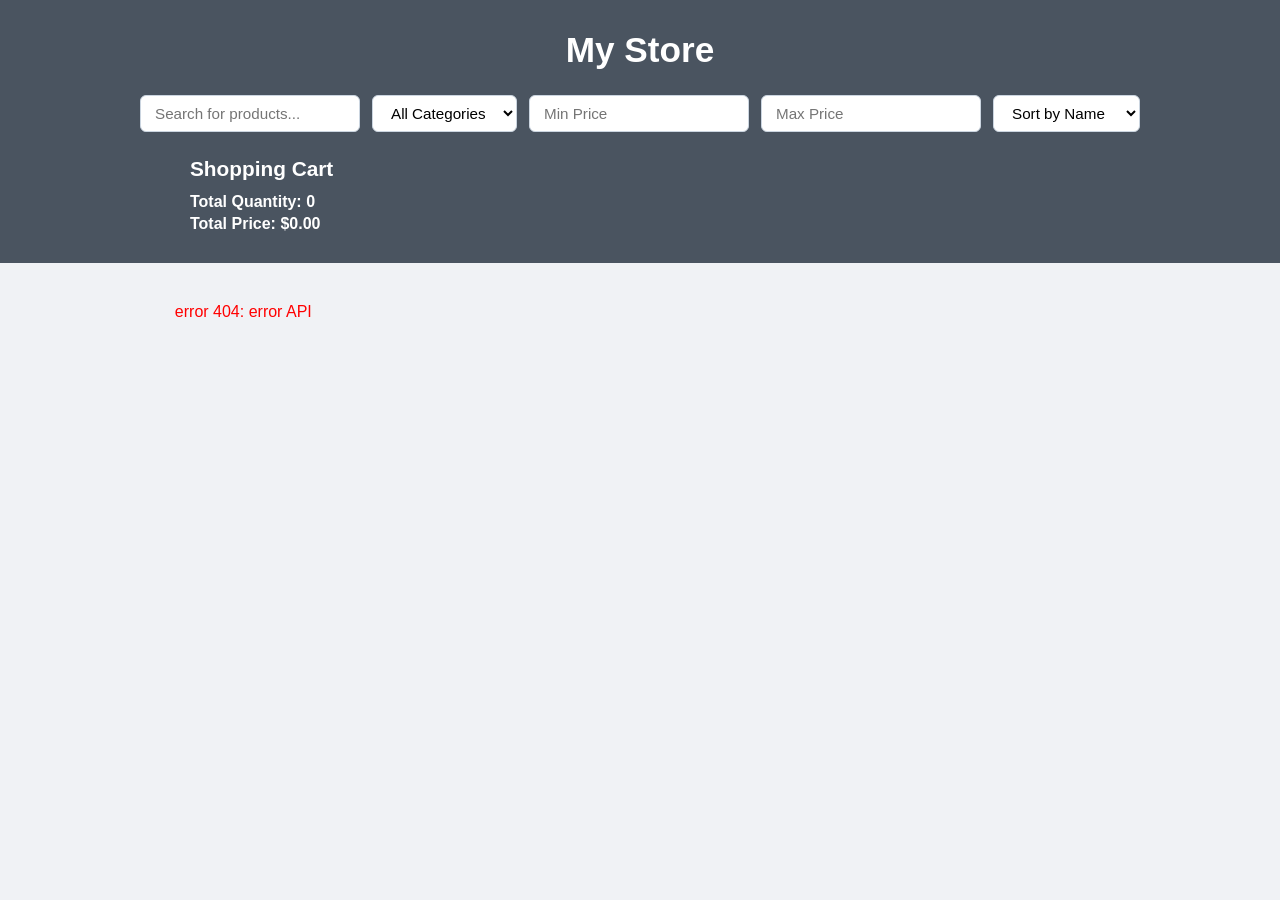
<file: index.html>
<!doctype html>
<html lang="en">
  <head>
    <meta charset="UTF-8" />
    <meta name="viewport" content="width=device-width, initial-scale=1.0" />
    <title>My Store</title>
    <link rel="stylesheet" href="style.css" />
  </head>
  <body>
    <header class="top-section">
      <h1 class="store-title">My Store</h1>

      <div class="controls-container">
        <input
          type="text"
          id="searchInput"
          placeholder="Search for products..."
        />

        <select id="categorySelect">
          <option value="all">All Categories</option>
        </select>

        <input
          type="number"
          id="minPriceInput"
          placeholder="Min Price"
          min="0"
        />
        <input
          type="number"
          id="maxPriceInput"
          placeholder="Max Price"
          min="0"
        />

        <select id="sortSelect">
          <option value="name">Sort by Name</option>
          <option value="price">Sort by Price</option>
          <option value="rating">Sort by Rating</option>
        </select>
      </div>

      <div class="cart-section">
        <h2>Shopping Cart</h2>
        <ul id="cartItemsList"></ul>
        <div class="cart-summary">
          <p>Total Quantity: <span id="totalQuantity">0</span></p>
          <p>Total Price: $<span id="totalPrice">0.00</span></p>
        </div>
      </div>
    </header>

    <main>
      <div class="products-container" id="productsContainer"></div>

      <div class="pagination-container" id="paginationContainer"></div>
    </main>

    <script src="script.js"></script>
  </body>
</html>
</file>
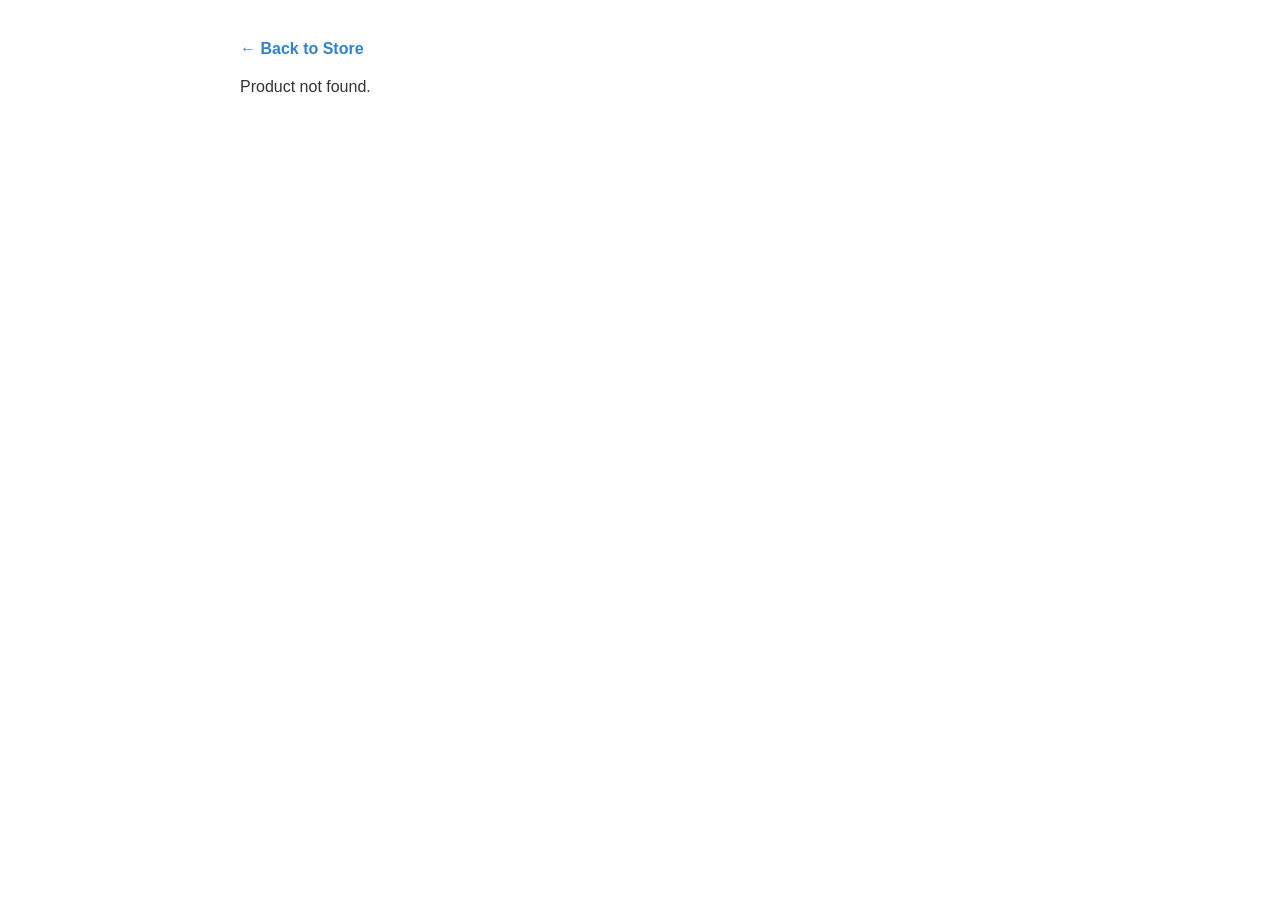
<file: details.html>
<!DOCTYPE html>
<html lang="en">
<head>
  <meta charset="UTF-8" />
  <meta name="viewport" content="width=device-width, initial-scale=1.0" />
  <title>Product Details</title>
  <link rel="stylesheet" href="style.css" />
</head>
<body class="details-body">

  <div class="details-nav">
    <a href="index.html" class="back-link">&larr; Back to Store</a>
  </div>

  <div class="details-card" id="detailsCard">
    <p>Loading product details...</p>
  </div>

  <script>
    const urlParams = new URLSearchParams(window.location.search);
    const productId = urlParams.get('id');
    const container = document.getElementById('detailsCard');

    if (!productId) {
      container.innerHTML = '<p>Product not found.</p>';
    } else {
      fetch(`https://fakestoreapi.com/products/${productId}`)
        .then(res => res.json())
        .then(product => {
          container.innerHTML = `
            <div class="details-image-box">
              <img src="${product.image}" alt="${product.title}" />
            </div>
            <div class="details-info-box">
              <h2>${product.title}</h2>
              <p class="details-desc">${product.description}</p>
              <p class="details-meta"><strong>Category:</strong> ${product.category}</p>
              <p class="details-meta"><strong>Price:</strong> $${product.price.toFixed(2)}</p>
              <p class="details-meta"><strong>Rating:</strong> ${product.rating?.rate || 0} (${product.rating?.count || 0} reviews)</p>
            </div>
          `;
        })
        .catch(err => {
          console.error(err);
          container.innerHTML = '<p>Failed to load product details.</p>';
        });
    }
  </script>
</body>
</html>
</file>
<file: style.css>
* {
  margin: 0;
  padding: 0;
  box-sizing: border-box;
  font-family: Arial, sans-serif;
}

body {
  background-color: #f0f2f5;
  color: #333;
}


.top-section {
  background-color: #4a5460; 
  color: #ffffff;
  padding: 30px 40px;
}

.store-title {
  text-align: center;
  font-size: 2.2rem;
  font-weight: 700;
  margin-bottom: 25px;
}

.controls-container {
  display: flex;
  flex-wrap: wrap;
  gap: 12px;
  justify-content: center;
  margin-bottom: 25px;
}

.controls-container input,
.controls-container select {
  padding: 8px 14px;
  border-radius: 6px;
  border: 1px solid #cbd5e0;
  outline: none;
  font-size: 0.95rem;
  background-color: #ffffff;
}

/* Shopping Cart */
.cart-section {
  max-width: 900px;
  margin: 0 auto;
}

.cart-section h2 {
  font-size: 1.3rem;
  margin-bottom: 12px;
}

#cartItemsList {
  list-style-type: disc;
  padding-left: 25px;
  margin-bottom: 12px;
}

#cartItemsList li {
  margin-bottom: 8px;
  font-size: 0.95rem;
}

.remove-btn {
  background-color: #ffffff;
  color: #333;
  border: 1px solid #a0aec0;
  border-radius: 4px;
  padding: 2px 8px;
  margin-left: 8px;
  font-size: 0.85rem;
  cursor: pointer;
}

.remove-btn:hover {
  background-color: #e53e3e;
  color: white;
  border-color: #e53e3e;
}

.cart-summary p {
  font-weight: bold;
  font-size: 1rem;
  margin-top: 4px;
}

/* Products Grid */
.products-container {
  max-width: 1200px;
  margin: 40px auto 20px;
  padding: 0 20px;
  display: grid;
  grid-template-columns: repeat(auto-fill, minmax(280px, 1fr));
  gap: 30px;
}

.product-card {
  background-color: #f7f9fa;
  border: 1px solid #e2e8f0;
  border-radius: 8px;
  padding: 25px 20px;
  display: flex;
  flex-direction: column;
  align-items: center;
  text-align: center;
  justify-content: space-between;
}

.product-card img {
  width: 100%;
  height: 240px;
  object-fit: contain;
  margin-bottom: 20px;
}

.product-title {
  font-size: 1rem;
  font-weight: 500;
  margin-bottom: 10px;
  min-height: 44px;
  display: -webkit-box;
  -webkit-line-clamp: 2;
  -webkit-box-orient: vertical;
  overflow: hidden;
}

.product-price {
  font-size: 1.1rem;
  font-weight: 600;
  color: #2b6cb0;
  margin-bottom: 15px;
}

.product-actions {
  display: flex;
  gap: 10px;
}

.btn-details, .btn-cart {
  background-color: #3182ce;
  color: #ffffff;
  border: none;
  padding: 7px 14px;
  border-radius: 4px;
  font-size: 0.9rem;
  cursor: pointer;
  text-decoration: none;
  display: inline-block;
}

.btn-details:hover, .btn-cart:hover {
  background-color: #2b6cb0;
}

/* Pagination */
.pagination-container {
  display: flex;
  justify-content: center;
  align-items: center;
  gap: 6px;
  margin: 30px 0 60px;
}

.pagination-btn {
  padding: 6px 12px;
  border: 1px solid #3182ce;
  background-color: #3182ce;
  color: #fff;
  border-radius: 4px;
  cursor: pointer;
  font-weight: 600;
}

.pagination-btn.page-num {
  background-color: #fff;
  color: #3182ce;
}

.pagination-btn.page-num.active {
  background-color: #3182ce;
  color: #fff;
}

.pagination-btn:disabled {
  opacity: 0.45;
  cursor: not-allowed;
}

/* Details Page Specific */
.details-body {
  background-color: #ffffff;
  padding: 40px 20px;
}

.details-nav {
  max-width: 800px;
  margin: 0 auto 20px;
}

.back-link {
  color: #3182ce;
  text-decoration: none;
  font-weight: bold;
}

.details-card {
  max-width: 800px;
  margin: 0 auto;
}

.details-image-box {
  width: 100%;
  display: flex;
  justify-content: center;
  margin-bottom: 30px;
}

.details-image-box img {
  max-height: 400px;
  object-fit: contain;
}

.details-info-box h2 {
  font-size: 1.4rem;
  margin-bottom: 12px;
}

.details-desc {
  font-size: 1rem;
  color: #4a5568;
  margin-bottom: 15px;
  line-height: 1.6;
}

.details-meta {
  font-size: 1rem;
  margin-bottom: 8px;
}
</file>
